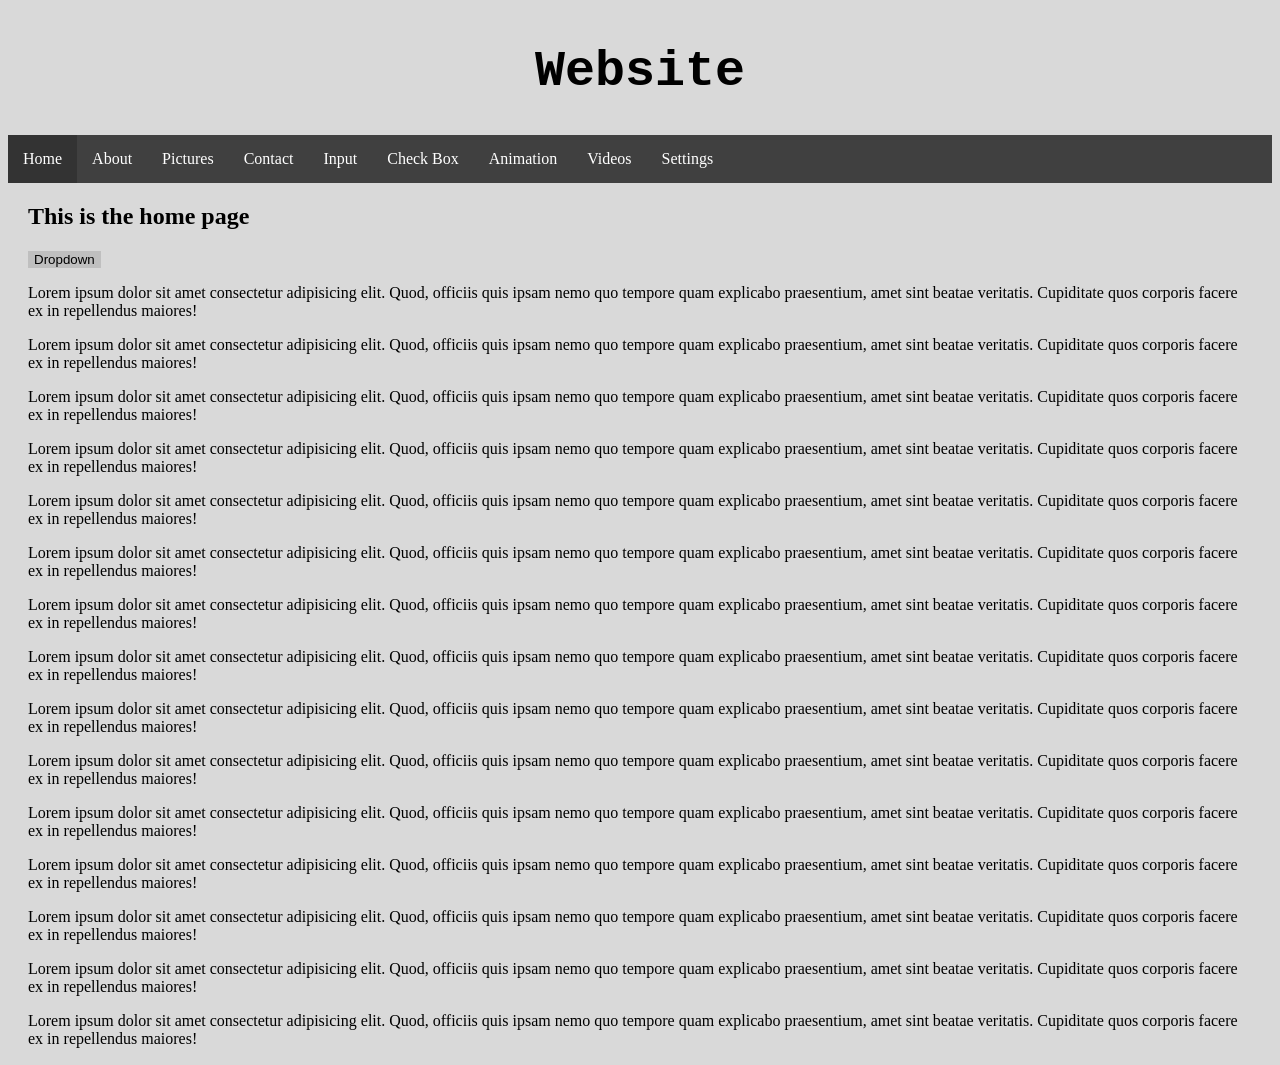
<file: index.html>
<!DOCTYPE html>
<html lang="en">
<head>
    <meta charset="UTF-8">
    <meta name="viewport" content="width=device-width, initial-scale=1.0">
    <title>Website</title>
    <link rel="stylesheet" href="style.css">
    <link rel="icon" type="image/png" href="Images/favicon.png">
</head>
<body>
    <h3 id="h3">Website</h3>
    <div class="nav-container">
    <div class="nav-container">
        <div id="nav-placeholder"></div>
    </div>
    </div>
    <main>
        <h2>This is the home page</h2>
        <div class="dropdown">
            <button>Dropdown</button>
                <div class="content">
                    <a>1</a>
                    <a>2</a>
                    <a>3</a>
                    <a>4</a>
                    <a>5</a>
                </div>
        </div>
        <p>Lorem ipsum dolor sit amet consectetur adipisicing elit. Quod, officiis quis ipsam nemo quo tempore quam explicabo praesentium, amet sint beatae veritatis. Cupiditate quos corporis facere ex in repellendus maiores!</p>
        <p>Lorem ipsum dolor sit amet consectetur adipisicing elit. Quod, officiis quis ipsam nemo quo tempore quam explicabo praesentium, amet sint beatae veritatis. Cupiditate quos corporis facere ex in repellendus maiores!</p>
        <p>Lorem ipsum dolor sit amet consectetur adipisicing elit. Quod, officiis quis ipsam nemo quo tempore quam explicabo praesentium, amet sint beatae veritatis. Cupiditate quos corporis facere ex in repellendus maiores!</p>
        <p>Lorem ipsum dolor sit amet consectetur adipisicing elit. Quod, officiis quis ipsam nemo quo tempore quam explicabo praesentium, amet sint beatae veritatis. Cupiditate quos corporis facere ex in repellendus maiores!</p>
        <p>Lorem ipsum dolor sit amet consectetur adipisicing elit. Quod, officiis quis ipsam nemo quo tempore quam explicabo praesentium, amet sint beatae veritatis. Cupiditate quos corporis facere ex in repellendus maiores!</p>
        <p>Lorem ipsum dolor sit amet consectetur adipisicing elit. Quod, officiis quis ipsam nemo quo tempore quam explicabo praesentium, amet sint beatae veritatis. Cupiditate quos corporis facere ex in repellendus maiores!</p>
        <p>Lorem ipsum dolor sit amet consectetur adipisicing elit. Quod, officiis quis ipsam nemo quo tempore quam explicabo praesentium, amet sint beatae veritatis. Cupiditate quos corporis facere ex in repellendus maiores!</p>
        <p>Lorem ipsum dolor sit amet consectetur adipisicing elit. Quod, officiis quis ipsam nemo quo tempore quam explicabo praesentium, amet sint beatae veritatis. Cupiditate quos corporis facere ex in repellendus maiores!</p>
        <p>Lorem ipsum dolor sit amet consectetur adipisicing elit. Quod, officiis quis ipsam nemo quo tempore quam explicabo praesentium, amet sint beatae veritatis. Cupiditate quos corporis facere ex in repellendus maiores!</p>
        <p>Lorem ipsum dolor sit amet consectetur adipisicing elit. Quod, officiis quis ipsam nemo quo tempore quam explicabo praesentium, amet sint beatae veritatis. Cupiditate quos corporis facere ex in repellendus maiores!</p>
        <p>Lorem ipsum dolor sit amet consectetur adipisicing elit. Quod, officiis quis ipsam nemo quo tempore quam explicabo praesentium, amet sint beatae veritatis. Cupiditate quos corporis facere ex in repellendus maiores!</p>
        <p>Lorem ipsum dolor sit amet consectetur adipisicing elit. Quod, officiis quis ipsam nemo quo tempore quam explicabo praesentium, amet sint beatae veritatis. Cupiditate quos corporis facere ex in repellendus maiores!</p>
        <p>Lorem ipsum dolor sit amet consectetur adipisicing elit. Quod, officiis quis ipsam nemo quo tempore quam explicabo praesentium, amet sint beatae veritatis. Cupiditate quos corporis facere ex in repellendus maiores!</p>
        <p>Lorem ipsum dolor sit amet consectetur adipisicing elit. Quod, officiis quis ipsam nemo quo tempore quam explicabo praesentium, amet sint beatae veritatis. Cupiditate quos corporis facere ex in repellendus maiores!</p>
        <p>Lorem ipsum dolor sit amet consectetur adipisicing elit. Quod, officiis quis ipsam nemo quo tempore quam explicabo praesentium, amet sint beatae veritatis. Cupiditate quos corporis facere ex in repellendus maiores!</p>
    </main>
    <script src="index.js"></script>
    <!-- git add . ; git commit -m "Quick update" ; git push origin main -->
</body>
</html>
</file>
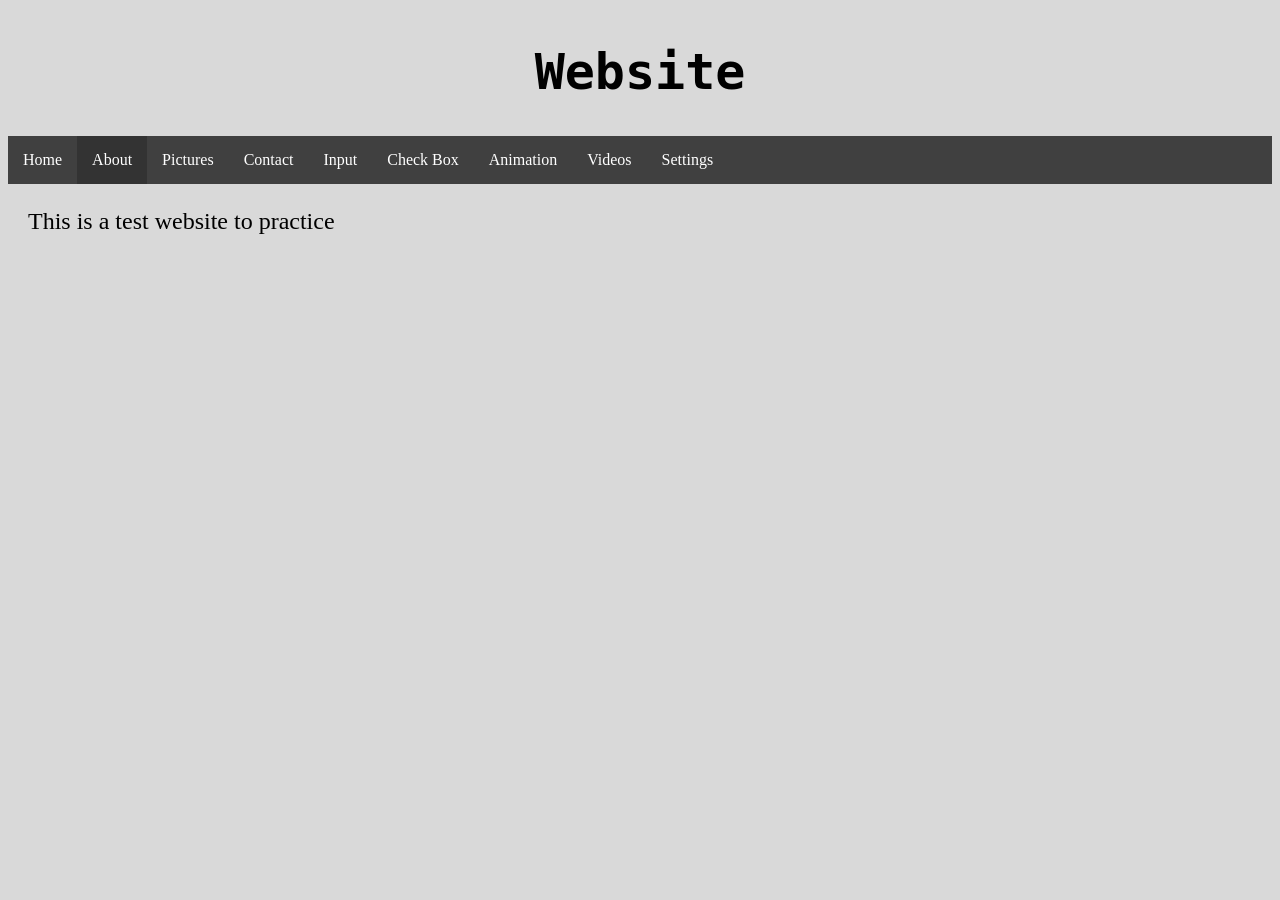
<file: about.html>
<!DOCTYPE html>
<html lang="en">
<head>
    <meta charset="UTF-8">
    <meta name="viewport" content="width=device-width, initial-scale=1.0">
    <title>Website</title>
    <link rel="stylesheet" href="style.css">
    <link rel="icon" type="image/png" href="Images/favicon.png">
</head>
<body>
    <h3 id="h3">Website</h3>
    <div class="nav-container">
        <div id="nav-placeholder"></div>
    </div>
    <main>
        <p class="about">This is a test website to <a id="about" target="_blank" href="https://www.youtube.com/watch?v=dQw4w9WgXcQ">practice</a></p>
    </main>
    <script src="index.js"></script>
</body>
</html>
</file>
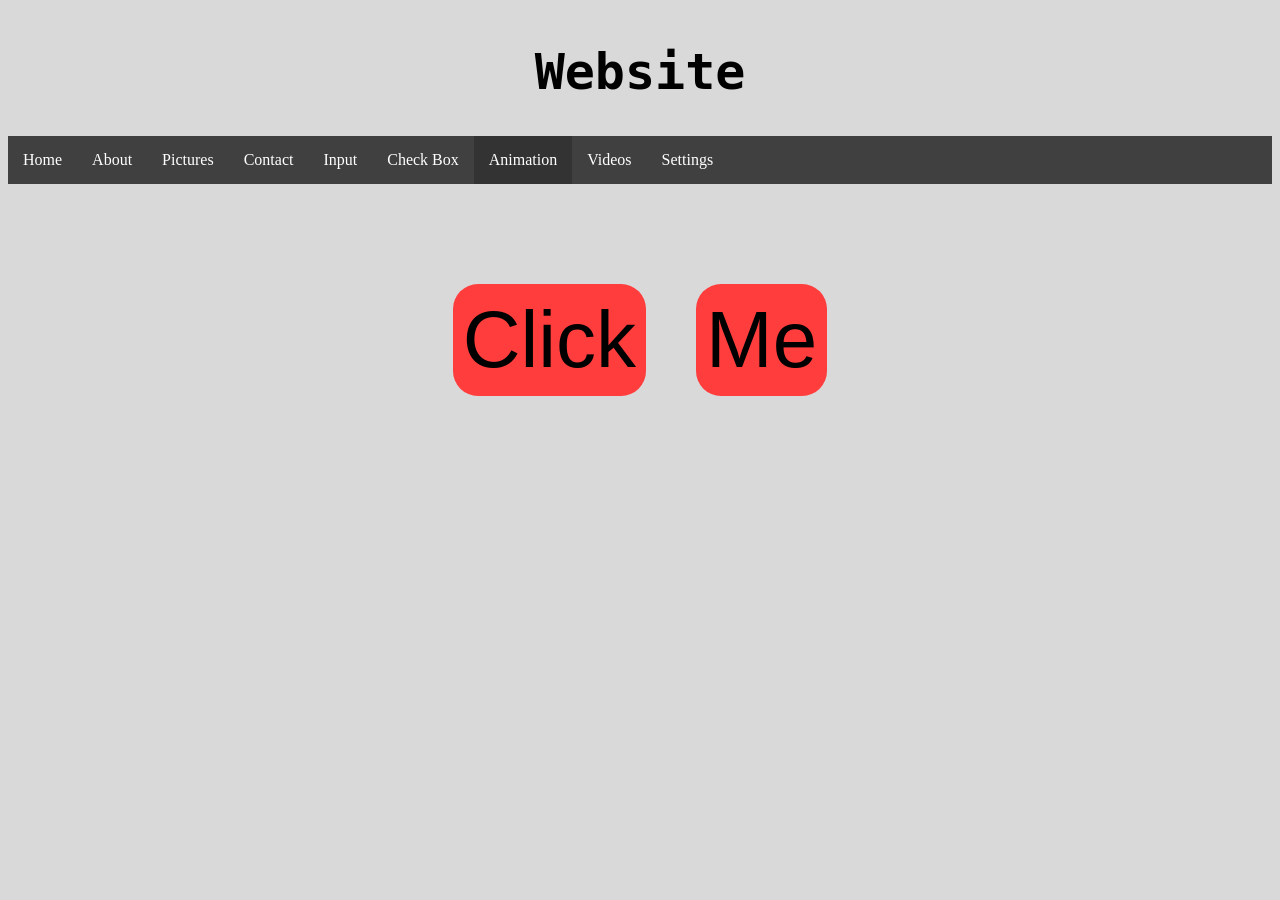
<file: animation.html>
<!DOCTYPE html>
<html lang="en">
<head>
    <meta charset="UTF-8">
    <meta name="viewport" content="width=device-width, initial-scale=1.0">
    <title>Website</title>
    <link rel="stylesheet" href="style.css">
    <link rel="icon" type="image/png" href="Images/favicon.png">
</head>
<body>
    <h3 id="h3">Website</h3>
    <div class="nav-container">
        <div id="nav-placeholder"></div>
    </div>
    <main>
        <div id="boxes">
            <div id="box">Click</div>
            <div id="box2">Me</div>
        </div>
    </main>
    <script src="index.js"></script>
</body>
</html>
</file>
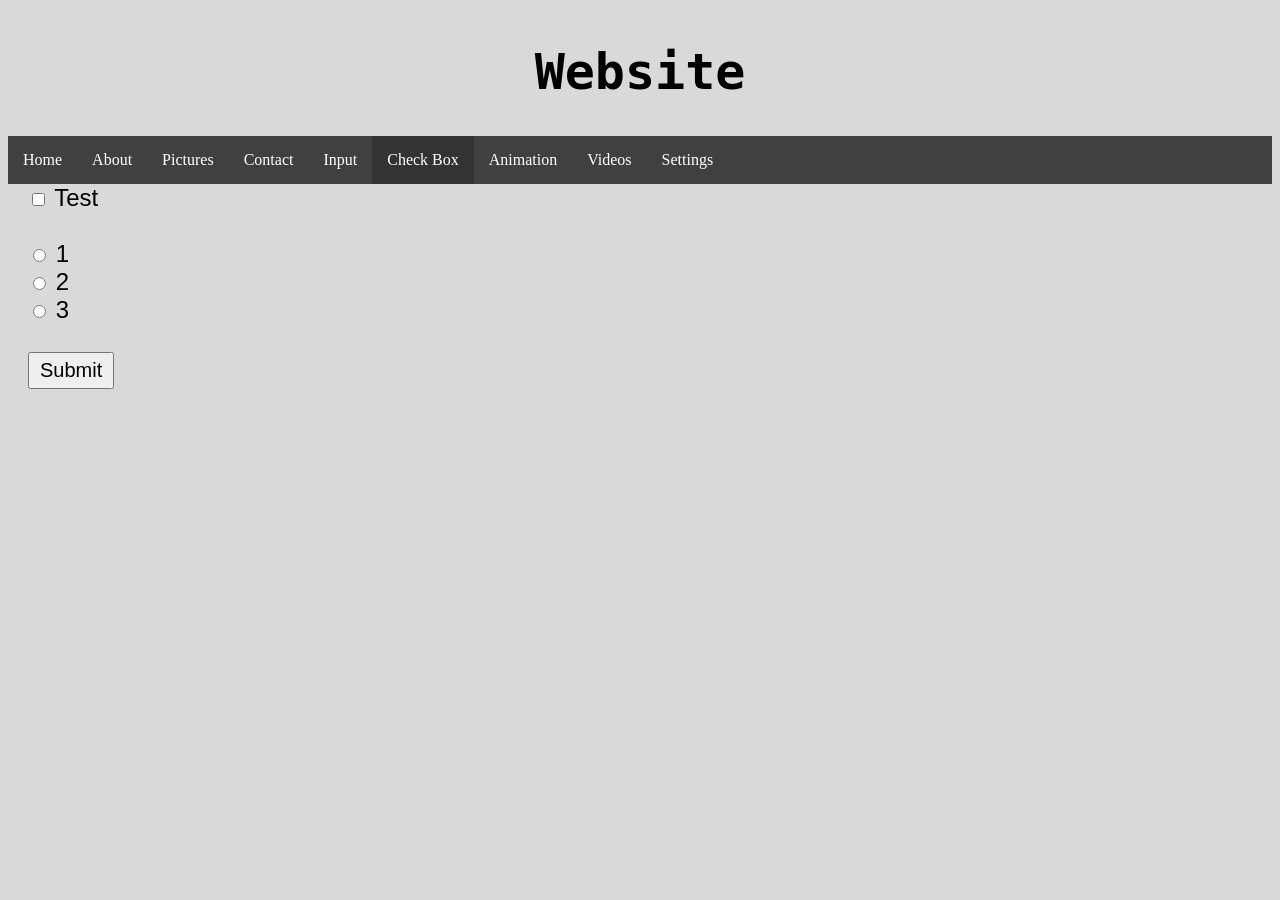
<file: checkBox.html>
<!DOCTYPE html>
<html lang="en">
<head>
    <meta charset="UTF-8">
    <meta name="viewport" content="width=device-width, initial-scale=1.0">
    <title>Website</title>
    <link rel="stylesheet" href="style.css">
    <link rel="icon" type="image/png" href="Images/favicon.png">
</head>
<body>
    <h3 id="h3">Website</h3>
    <div class="nav-container">
        <div id="nav-placeholder"></div>
    </div>
    <main>
        <div id="checkBox">
            <input type="checkbox" id="myCheckBox">
            <label>Test</label><br><br>

            <input type="radio" id="btn1" name="check">
            <label>1</label><br>

            <input type="radio" id="btn2" name="check">
            <label>2</label><br>

            <input type="radio" id="btn3" name="check">
            <label>3</label><br><br>

            <button type="submit" id="submit">Submit</button>

            <p id="subResult"></p>
            <p id="result"></p>
        </div>
    </main>
    <script src="index.js"></script>
</body>
</html>
</file>
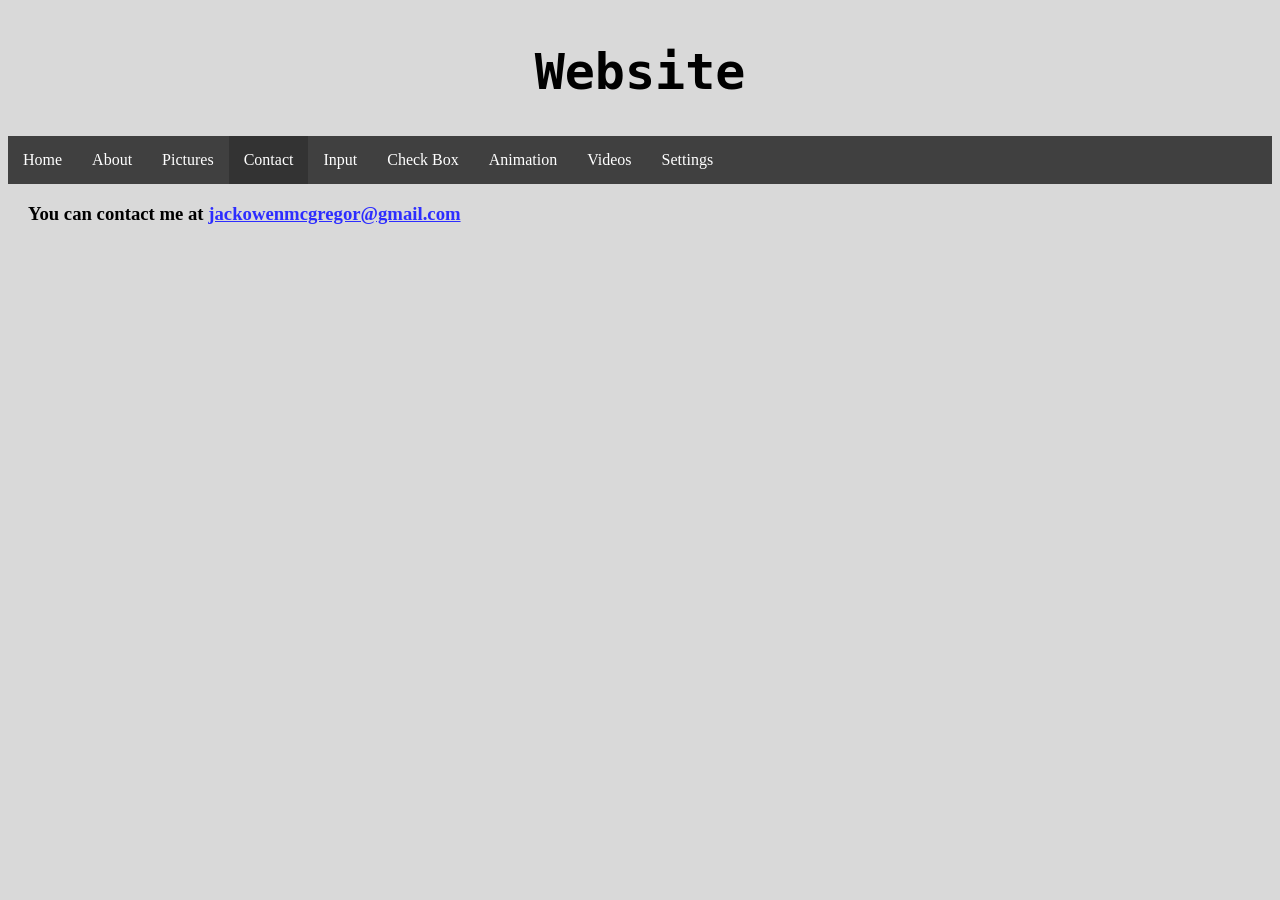
<file: contact.html>
<!DOCTYPE html>
<html lang="en">
<head>
    <meta charset="UTF-8">
    <meta name="viewport" content="width=device-width, initial-scale=1.0">
    <title>Website</title>
    <link rel="stylesheet" href="style.css">
    <link rel="icon" type="image/png" href="Images/favicon.png">
</head>
<body>
    <h3 id="h3">Website</h3>
    <div class="nav-container">
        <div id="nav-placeholder"></div>
    </div>
    <main>
        <h3 id="contactH3">
            You can contact me at 
            <a class="contact" href="mailto:jackowenmcgregor@gmail.com" target="_blank">jackowenmcgregor@gmail.com</a>
        </h3>
    </main>
    <script src="index.js"></script>
</body>
</html>
</file>
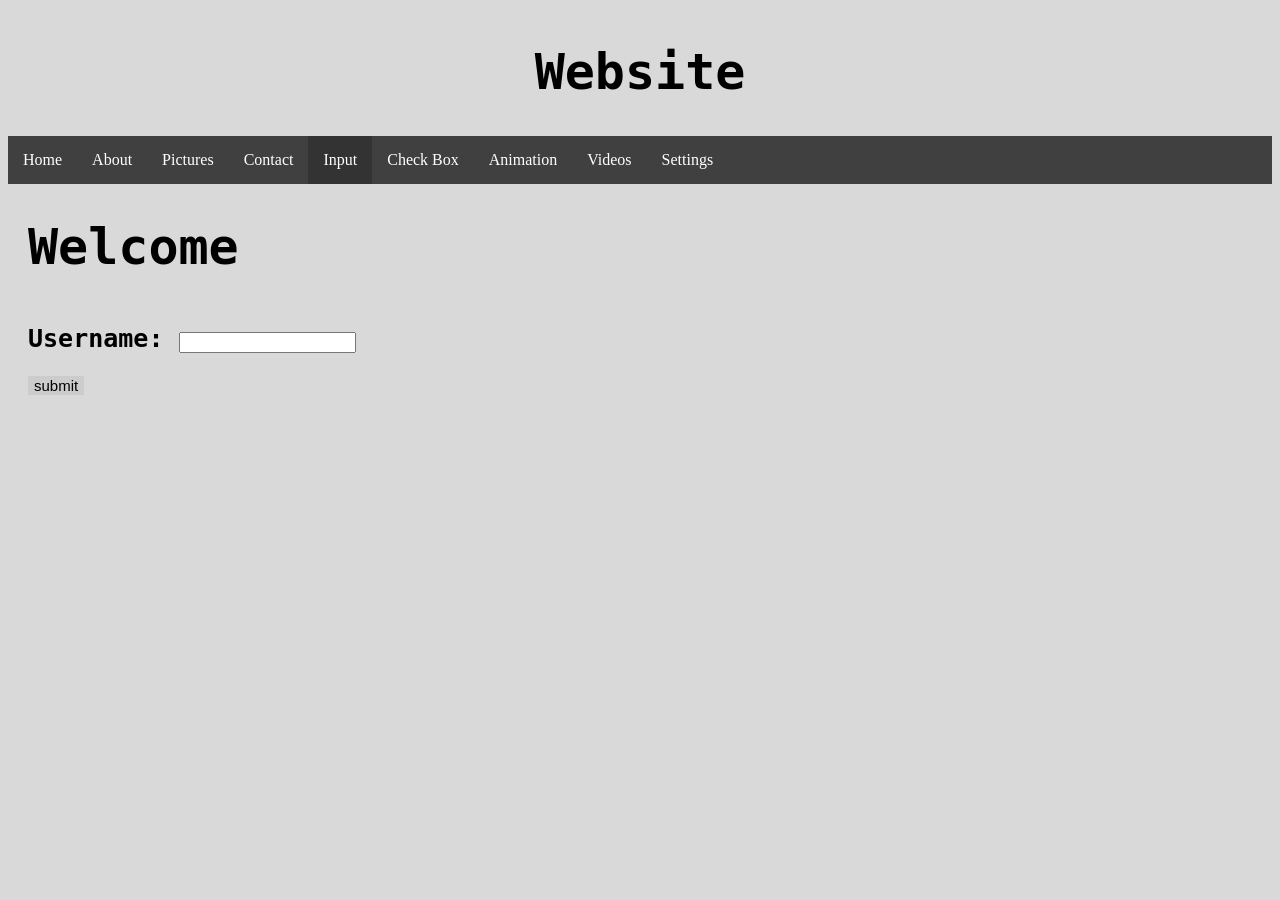
<file: input.html>
<!DOCTYPE html>
<html lang="en">
<head>
    <meta charset="UTF-8">
    <meta name="viewport" content="width=device-width, initial-scale=1.0">
    <title>Website</title>
    <link rel="stylesheet" href="style.css">
    <link rel="icon" type="image/png" href="Images/favicon.png">
</head>
<body>
    <h3 id="h3">Website</h3>
    <div class="nav-container">
        <div id="nav-placeholder"></div>
    </div>
    <main>
        <form>
            <h1 id="myH1">Welcome</h1>
            <div id="input">
                <label><span id="required">*</span>Username:</label>
                <input type="text" id="myUser" required>
            </div>
            <div id="popup">Incomplete</div>
            <div id="input">
                <button id="mySubmit">submit</button>
            </div>
            </div>
        </form>
    </main>
    <script src="index.js"></script>
</body>
</html>
</file>
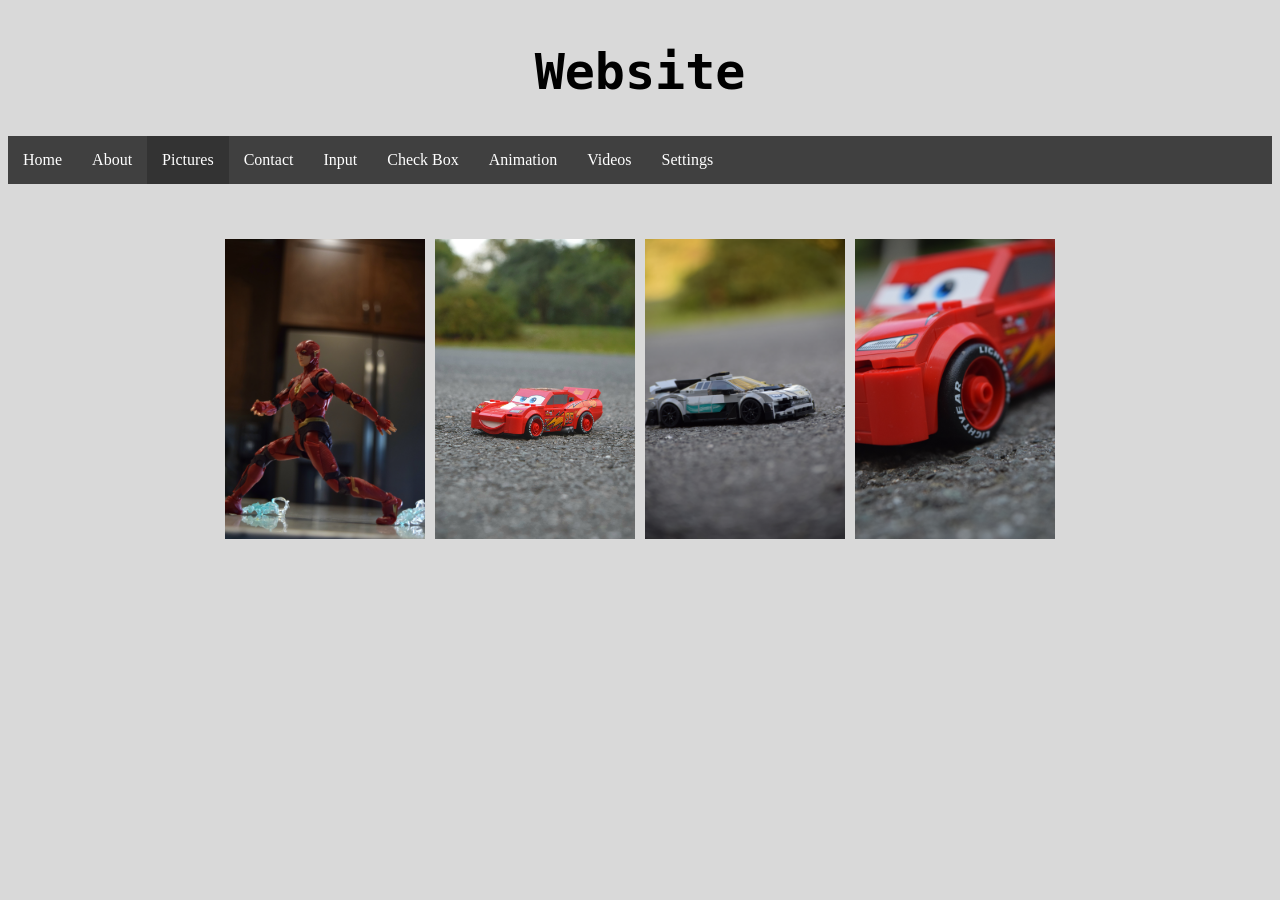
<file: pictures.html>
<!DOCTYPE html>
<html lang="en">
<head>
    <meta charset="UTF-8">
    <meta name="viewport" content="width=device-width, initial-scale=1.0">
    <title>Website</title>
    <link rel="stylesheet" href="style.css">
    <link rel="icon" type="image/png" href="Images/favicon.png">
</head>
<body>
    <h3 id="h3">Website</h3>
    <div class="nav-container">
        <div id="nav-placeholder"></div>
    </div>
    <main>
        <div class="gallery">
            <div class="images">
                <a target="_blank" href="Images/flash.JPG">
                    <img src="Images/flash.JPG" alt="The Flash">
                </a>
            </div>
            <div class="images">
                <a target="_blank" href="Images/full.jpg">
                    <img src="Images/full.jpg" alt="Lightning McQueen">
                </a>
            </div>
            <div class="images">
                <a target="_blank" href="Images/crooked.jpg">
                    <img src="Images/crooked.jpg" alt="A Mercedes">
                </a>
            </div class="images">
            <div class="images">
                <a target="_blank" href="Images/tire.JPG">
                    <img src="Images/tire.JPG" alt="Lightning McQueen">
                </a>
            </div>
        </div>
        </main>
        <script src="index.js"></script>
</body>
</html>
</file>
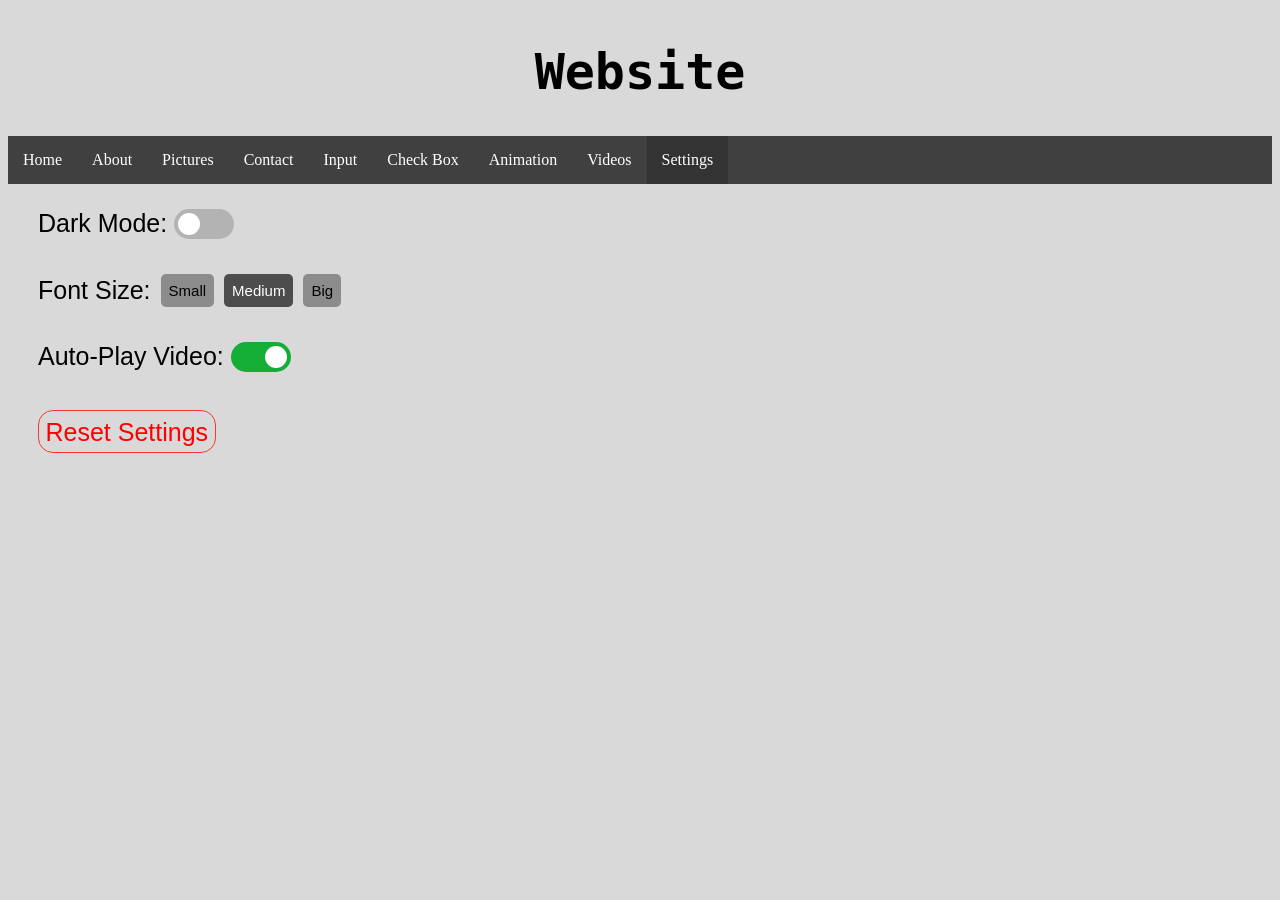
<file: settings.html>
<!DOCTYPE html>
<html lang="en">
<head>
    <meta charset="UTF-8">
    <meta name="viewport" content="width=device-width, initial-scale=1.0">
    <title>Website</title>
    <link rel="stylesheet" href="style.css">
    <link rel="icon" type="image/png" href="Images/favicon.png">
</head>
<body>
    <h3 id="h3">Website</h3>
    <div class="nav-container">
        <div id="nav-placeholder"></div>
    </div>
    <main>
        <div class="settingContainer">
            <div id="modeBtn">
                <span class="labelText">Dark Mode:</span>
                <label class="switch">
                    <input type="checkbox" id="darkModeBtn">
                    <span class="slider"></span>
                </label>
            </div>
            <div id="fontSize">
                <label>Font Size:</label>
                <a id="small" class="fontBtn" onclick="changeFontSize('small')">Small</a>
                <a id="med" class="fontBtn active" onclick="changeFontSize('medium')">Medium</a>
                <a id="Big" class="fontBtn" onclick="changeFontSize('large')">Big</a>
            </div>
            <div id="autoPlay">
                <span class="labelText">Auto-Play Video:</span>
                <label class="switch">
                    <input type="checkbox" id="autoPlayBtn">
                    <span class="slider"></span>
                </label>
            </div>
            <div id="reset">
                <a id="resetBtn">Reset Settings</a>
            </div>
        </div>
    </main>
    <script src="index.js"></script>
</body>
</html>
</file>
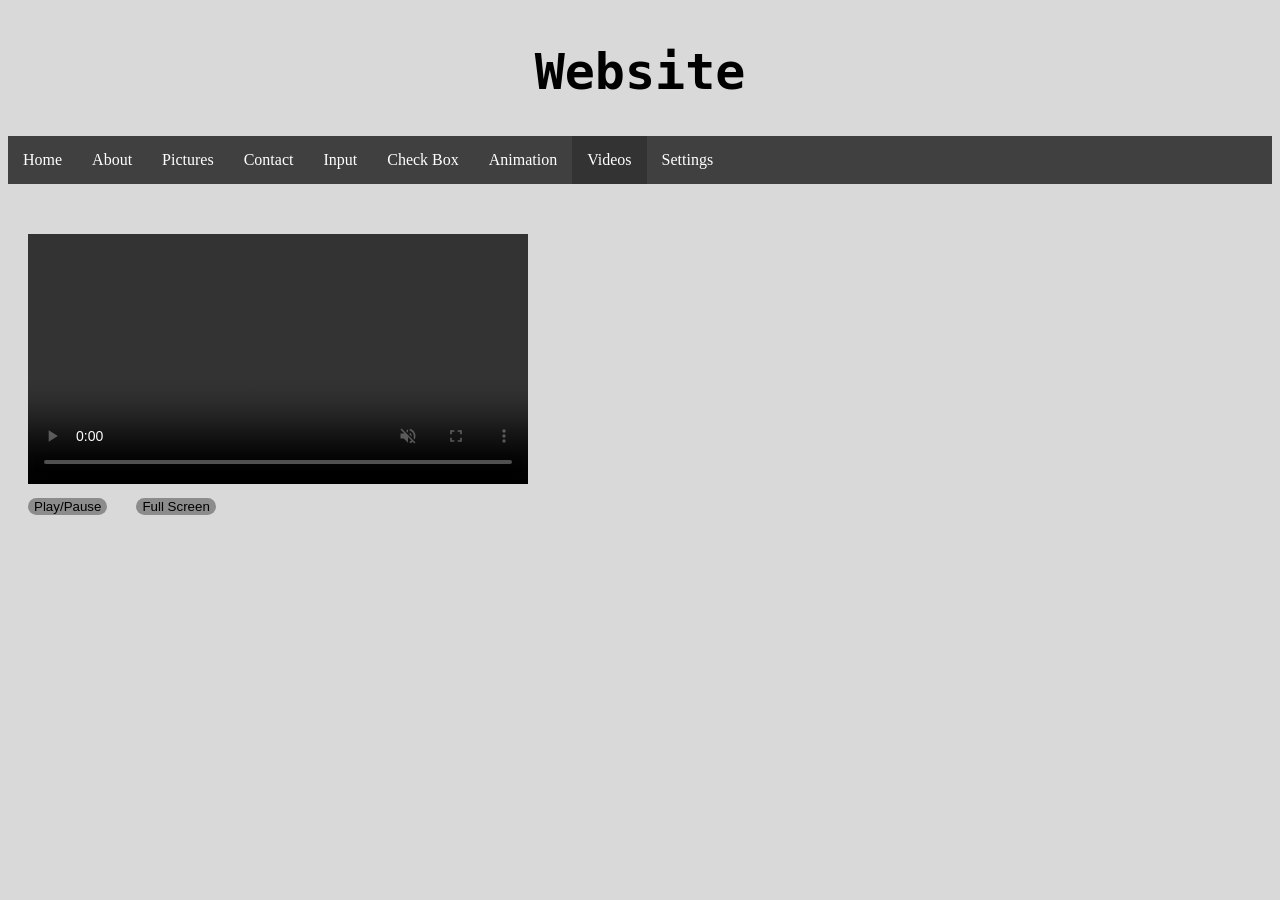
<file: videos.html>
<!DOCTYPE html>
<html lang="en">
<head>
    <meta charset="UTF-8">
    <meta name="viewport" content="width=device-width, initial-scale=1.0">
    <title>Website</title>
    <link rel="stylesheet" href="style.css">
    <link rel="icon" type="image/png" href="Images/favicon.png">
</head>
<body>
    <h3 id="h3">Website</h3>
    <div class="nav-container">
        <div id="nav-placeholder"></div>
    </div>
    <main>
        <div class="video">
            <video src="Videos/DriftVideo.mp4" id="video1" controls autoplay muted loop></video>
            <div class="buttons">
                <button onclick="playPause()" id="vidBtn1">Play/Pause</button>
                <button onclick="fullScreen()" id="vidBtn2">Full Screen</button>
            </div>
        </div>
    </main>
    <script src="index.js"></script>
</body>
</html>
</file>
<file: style.css>
body.darkMode {
    background-color: hsl(0, 0%, 10%);
    color: hsl(0, 0%, 90%);
}
body.darkMode #h3,
body.darkMode #myH1,
body.darkMode .text {
    color: hsl(0, 0%, 90%);
}
body.darkMode .navbar a {
    color: hsl(0, 0%, 90%);
}
body.darkMode .navbar a:hover {
    background-color: hsl(0, 0%, 15%);
    color: white;
}
body.darkMode .dropdown .content {
    background-color: hsl(0, 0%, 20%);
    box-shadow: 2px 2px 5px hsl(0, 0%, 0%);
}
body.darkMode .dropdown a {
    color: hsl(0, 0%, 90%);
}
body.darkMode .dropdown a:hover {
    background-color: hsl(0, 0%, 30%);
}
body.darkMode .dropdown button {
    background-color: hsl(0, 0%, 25%);
    color: hsl(0, 0%, 90%);
}
body.darkMode .dropdown button:hover {
    background-color: hsl(0, 0%, 35%);
}
body.darkMode .contact{
    color: hsla(216, 100%, 70%, 0.938);
}
body.darkMode #about{
    color: hsl(0, 0%, 90%);
}
body.darkMode #darkModeBtn{
    background-color: hsl(0, 0%, 50%);
    border-radius: 10px;
}
#darkModeBtn{
    background-color: hsl(0, 0%, 65%);
    border-radius: 10px;
}
main {
    margin-left: 20px;
    margin-right: 20px;
}
body {
    background-color: hsl(0, 0%, 85%);
}
h1{
    font-size: 3em;
}
@media (max-width: 600px){
    h1{
        font-size: 2rem;
    }
    #boxes{
        font-size: 10em;
    }
}
#h3 {
    display: flex;
    font-family: monospace;
    align-items: center;
    font-weight: bolder;
    max-width: 100%;
    margin: 0 auto;
    justify-content: center;
    padding: 35px;
    font-size: 50px;
}
.images img {
    display: block;
    width: 100%;
    height: auto;
    margin-top: 50px;
}
.images {
    width: 200px;
    margin: 5px;
}
.images:hover {
    filter: brightness(85%);
    transition: ease 0.2s;
}
.gallery {
    display: flex;
    flex-wrap: wrap;
    justify-content: center;
    max-width: 100%;
    margin: 0 auto;
}
.nav-container{
    position: sticky;
    top: 0;
}
.navbar ul {
    list-style-type: none;
    background-color: hsl(0, 0%, 25%);
    padding: 0px;
    margin: 0px;
    display: flex;
    flex-wrap: wrap;
}
.navbar a {
    text-decoration: none;
    color: white;
    display: block;
    text-align: center;
    padding: 15px;
}
.navbar a:hover {
    background-color: hsl(0, 0%, 15%);
}
.navbar a.active{
    background-color: hsl(0, 0%, 20%);
}
.contact {
    color: rgb(45, 45, 255);
}
.about a {
    text-decoration: none;
    color: black;
    cursor: pointer;
}
.about {
    font-size: x-large;
}
.dropdown {
    display: inline-block;
}
.dropdown a {
    display: block;
    padding: 10px 15px;
}
.dropdown .content {
    display: none;
    position: absolute;
    background-color: hsl(0, 0%, 90%);
    min-width: 100px;
    box-shadow: 2px 2px 5px hsla(0, 0%, 0%, 0.7);
}
.dropdown:hover .content {
    display: block;
}
.dropdown button {
    border: none;
    background-color: hsl(0, 0%, 75%);
}
.dropdown button:hover {
    background-color: hsl(0, 0%, 65%);
}
.dropdown a:hover {
    background-color: hsl(0, 0%, 70%);
}
.text {
    padding: 50px;
    font-size: x-large;
}
.text input {
    min-height: 25px;
}
#input {
    padding-top: 15px;
    font-family: monospace;
    font-weight: bolder;
    font-size: 25px;
}
#mySubmit {
    border: none;
    background-color: hsl(0, 0%, 80%);
    font-size: 15px;
}
#mySubmit:hover {
    filter: brightness(85%);
    transition: ease 0.2s;
    cursor: pointer;
}
#myH1 {
    font-family: monospace;
    font-weight: bolder;
    font-size: 50px;
}
#required {
    display: none;
    color: hsl(0, 100%, 30%);
}
#popup {
    display: none;
    position: relative;
    margin-left: 195px;
    padding: 5px;
    top: 15px;
    background-color: hsl(0, 0%, 65%);
    width: min-content;
    color: hsl(0, 0%, 10%);
    box-shadow: 2px 2px 5px black;
}
#checkBox {
    font-family: Verdana, Geneva, Tahoma, sans-serif;
    font-size: x-large;
}
#checkBox button {
    padding: 5px 10px;
    font-size: 20px;
    font-family: Verdana, Geneva, Tahoma, sans-serif;
    cursor: pointer;
}
#checkBox input{
    cursor: pointer;
}
#boxes {
    padding: 100px;
    display: flex;
    justify-content: center;
    align-items: center;
    gap: 50px;
    font-size: 5em;
    font-family: 'Gill Sans', 'Gill Sans MT', Calibri, 'Trebuchet MS', sans-serif;
}
#box {
    padding: 10px;
    background-color: hsl(0, 100%, 62%);
    text-align: center;
    box-shadow: 0px 0px 0px transparent;
    user-select: none;
    border-radius: 25px;
}
#box2 {
    padding: 10px;
    background-color: hsl(0, 100%, 62%);
    text-align: center;
    box-shadow: 0px 0px 0px transparent;
    user-select: none;
    border-radius: 25px;
}
#box:hover {
    box-shadow: 0px 0px 50px hsl(22, 100%, 50%);
    transition: box-shadow 0.3s ease;
    cursor: pointer;
}
#box:active {
    animation-name: glowColor, color;
    animation-duration: 1s;
    animation-iteration-count: infinite;
    animation-timing-function: ease-in-out;
}
#box2:hover {
    box-shadow: 0px 0px 50px hsl(22, 100%, 50%);
    transition: box-shadow 0.3s ease;
    cursor: pointer;
}
#box2:active {
    animation-name: fade;
    animation-duration: 1s;
    animation-fill-mode: forwards;
    animation-play-state: running;
    animation-iteration-count: 1;
}
.slideUp {  
    animation-name: slideUp;
    animation-duration: 1s;
    animation-fill-mode: forwards;
    animation-play-state: running;
    animation-iteration-count: 1;
}
.slideLeft {
    animation-name: slideLeft;
    animation-duration: 1s;
    animation-fill-mode: forwards;
    animation-play-state: running;
    animation-iteration-count: 1;
}
@keyframes slideLeft {
    from { transform: translateX(100%); }
}
@keyframes slideUp {
    from { transform: translateY(100%); }
}
@keyframes fade {
    50% { opacity: 0; }
}
@keyframes color {
    0% { background-color: hsl(0, 100%, 62%); }
    20% { background-color: hsl(36, 100%, 62%); border-radius: 25px; }
    40% { background-color: hsl(66, 100%, 62%); border-radius: 25px; }
    60% { background-color: hsl(135, 83%, 38%); border-radius: 25px; }
    80% { background-color: hsl(216, 100%, 62%); border-radius: 25px; }
    100% { background-color: hsl(283, 81%, 62%); border-radius: 25px; }
}
@keyframes glow {
    0% { box-shadow: 0px 0px 50px hsl(22, 100%, 50%); border-radius: 25px; }
    50% { box-shadow: 0px 0px 50px hsl(22, 100%, 50%); border-radius: 25px; }
    100% { box-shadow: 0px 0px 50px hsl(22, 100%, 50%); border-radius: 25px; }
}
@keyframes glowColor {  
    0% { box-shadow: 0px 0px 50px hsl(0, 100%, 62%); border-radius: 25px; }
    20% { box-shadow: 0px 0px 50px hsl(36, 100%, 62%); border-radius: 25px; }
    40% { box-shadow: 0px 0px 50px hsl(66, 100%, 62%); border-radius: 25px; }
    60% { box-shadow: 0px 0px 50px hsl(135, 83%, 38%); border-radius: 25px; }
    80% { box-shadow: 0px 0px 50px hsl(216, 100%, 62%); border-radius: 25px; }
    100% { box-shadow: 0px 0px 50px hsl(283, 81%, 62%); border-radius: 25px; }
}
body.darkMode #darkModeBtn{
    color: white;
}
#darkModeBtn {
    color: black;
    font-size: 25px;
    padding: 10px;
    cursor: pointer;
}
#darkModeBtn:hover {
    background-color: hsl(0, 0%, 55%);
    border-radius: 10px;
}
body.darkMode #darkModeBtn:hover{
    background-color: hsl(0, 0%, 30%);
}
#darkModeBtn:active {
    background-color: hsl(0, 0%, 45%);
    border-radius: 10px;
}
#fontSize{
    display: flex;
    flex-direction: row;
    align-items: center;
    gap: 10px;
    width: fit-content;
    user-select: none;
}
#fontSize a {
    display: flex;
    background-color: hsl(0, 0%, 55%);
    padding: 8px;
    border-radius: 5px;
    text-align: center;
    justify-content: center;
    cursor: pointer;
    font-size: 15px;
}
#fontSize a:hover{
    background-color: hsl(0, 0%, 35%);
}
#fontSize a:active{
    background-color: hsl(0, 0%, 65%);
}
#fontSize a.active {
    background-color: hsl(0, 0%, 30%);
    color: white
}
.switch {
  position: relative;
  display: inline-block;
  width: 60px;
  height: 30px;
}
.switch input {
  opacity: 0;
  width: 0;
  height: 0;
}
.slider {
  position: absolute;
  cursor: pointer;
  top: 0;
  left: 0;
  right: 0;
  bottom: 0;
  background-color: hsl(0, 0%, 70%);
  transition: 0.4s;
  border-radius: 30px;
}
.slider:before {
  position: absolute;
  content: "";
  height: 22px;
  width: 22px;
  left: 4px;
  bottom: 4px;
  background-color: white;
  transition: 0.4s;
  border-radius: 50%;
}
.switch input:checked + .slider {
  background-color: hsl(133, 79%, 38%)
}

.switch input:checked + .slider:before {
  transform: translateX(30px);
}
.labelText{
    font-size: 25px;
    font-family: Verdana, Geneva, Tahoma, sans-serif;
}
#reset{
    color: hsl(0, 100%, 50%);
    margin-top: 45px;
}
#resetBtn{
    padding: 6.5px;
    border: solid hsl(0, 100%, 60%) 1px;
    border-radius: 15px;
    cursor: pointer;
    transition: background-color 0.2s, color 0.2s;
}
#resetBtn:hover{
    background-color: hsl(0, 100%, 60%);
    color: white;
}
#resetBtn:active{
    background-color: hsl(0, 100%, 75%);
}
video{
    width: 500px;
    margin-top: 50px;
}
.video:fullscreen video{
    width: 100%;
    height: 100%;
    object-fit: contain;
}
.settingContainer > div{
    margin-bottom: 35px;
}
.settingContainer{
    font-size: 25px;
    padding: 10px;
    font-family: Verdana, Geneva, Tahoma, sans-serif;
    user-select: none;
    margin-top: 15px;
}
#vidBtn1, #vidBtn2{
    background-color: hsl(0, 0%, 55%);
    border-radius: 15px;
    cursor: pointer;
    margin-bottom: 50px;
    border: none;
    font-family: Verdana, Geneva, Tahoma, sans-serif;
    margin-top: 10px;
    margin-right: 25px;
}
#vidBtn1:hover, #vidBtn2:hover{
    background-color: hsl(0, 0%, 65%);
}
#vidBtn1:active, #vidBtn2:active{
    background-color: hsl(0, 0%, 45%);
}
</file>
